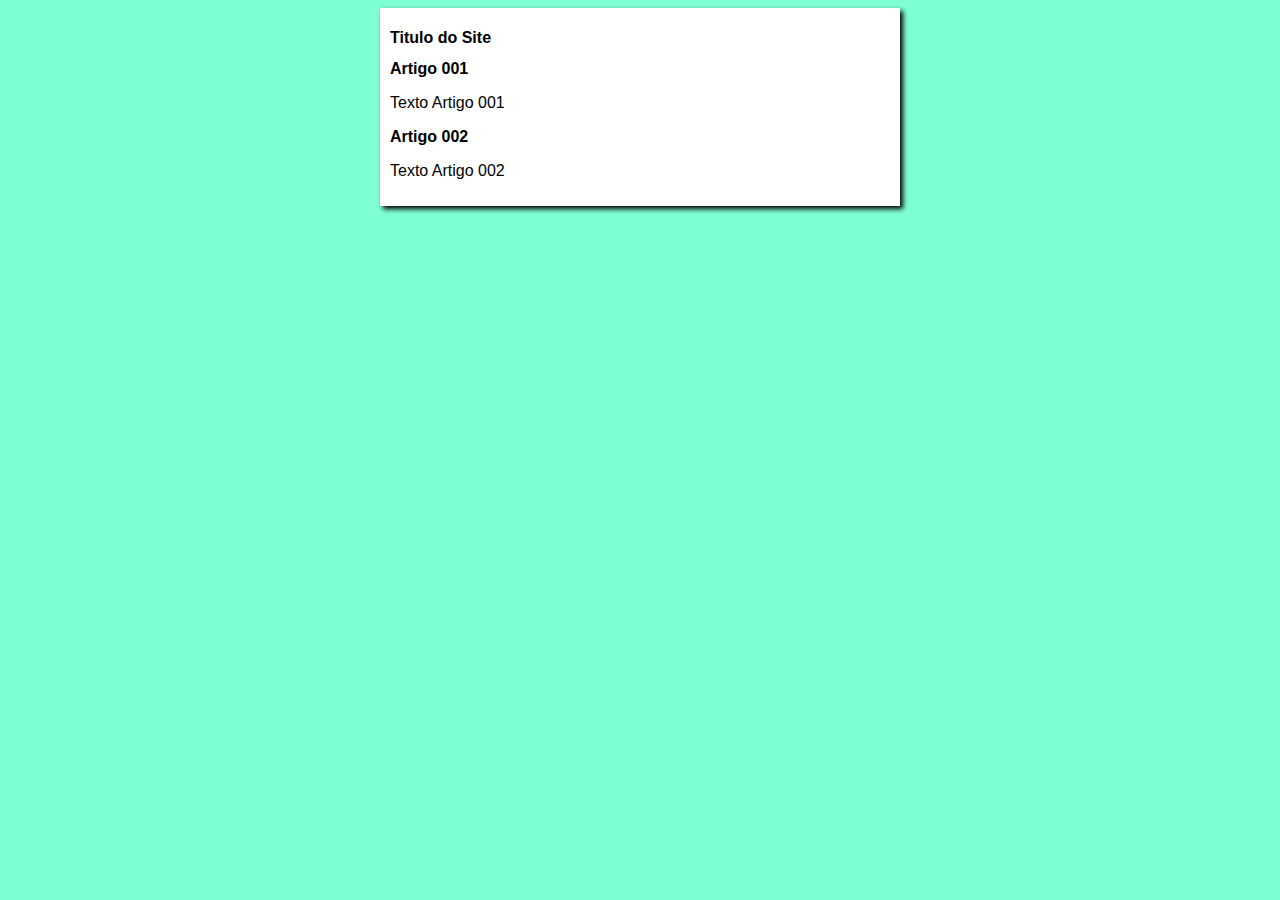
<file: Site/index.html>
<!DOCTYPE html>
<html lang="pt-br">
<head>
    <meta charset="UTF-8">
    <meta http-equiv="X-UA-Compatible" content="IE=edge">
    <meta name="viewport" content="width=device-width, initial-scale=1.0">
    <title>Titulo do site</title>
    <link rel="stylesheet" href="estilos/style.css">
</head>
<body>
    <main>
        <header>
            <h1>Titulo do Site</h1>
        </header>
        <article>
            <h2>Artigo 001</h2>
            <p>Texto Artigo 001</p>
        </article>
        <article>
            <h2>Artigo 002</h2>
            <p>Texto Artigo 002</p>
        </article>
        
    </main>

</body>
</html>
</file>
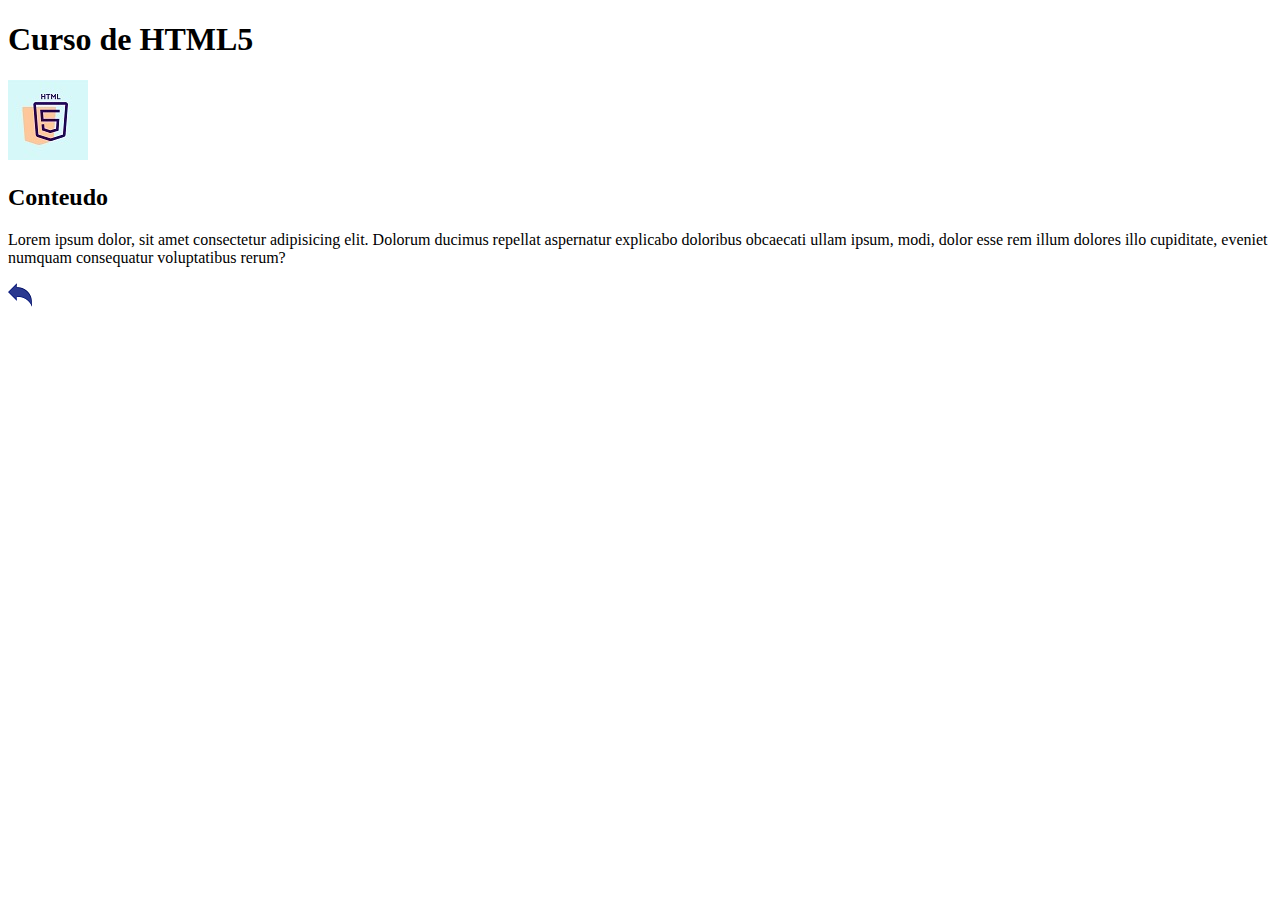
<file: Site/html.html>
<!DOCTYPE html>
<html lang="pt-br">
<head>
    <meta charset="UTF-8">
    <meta http-equiv="X-UA-Compatible" content="IE=edge">
    <meta name="viewport" content="width=device-width, initial-scale=1.0">
    <title>Curso de HTML5</title>
</head>
<body>
    <main>
        <header>
            <h1>Curso de HTML5</h1>
            <img src="imagens/html5.jpg" alt="HTML5 img">

        </header>
    <article>
        <h2>Conteudo</h2>
             <p>Lorem ipsum dolor, sit amet consectetur adipisicing elit. Dolorum ducimus repellat aspernatur explicabo doloribus obcaecati ullam ipsum, modi, dolor esse rem illum dolores illo cupiditate, eveniet numquam consequatur voluptatibus rerum?</p>

    </article>
    <article>
        <a href="index.html"><img src="imagens/seta.png" alt="Voltar"></a>  
    </article>


    </main>
    
</body>
</html>
</file>
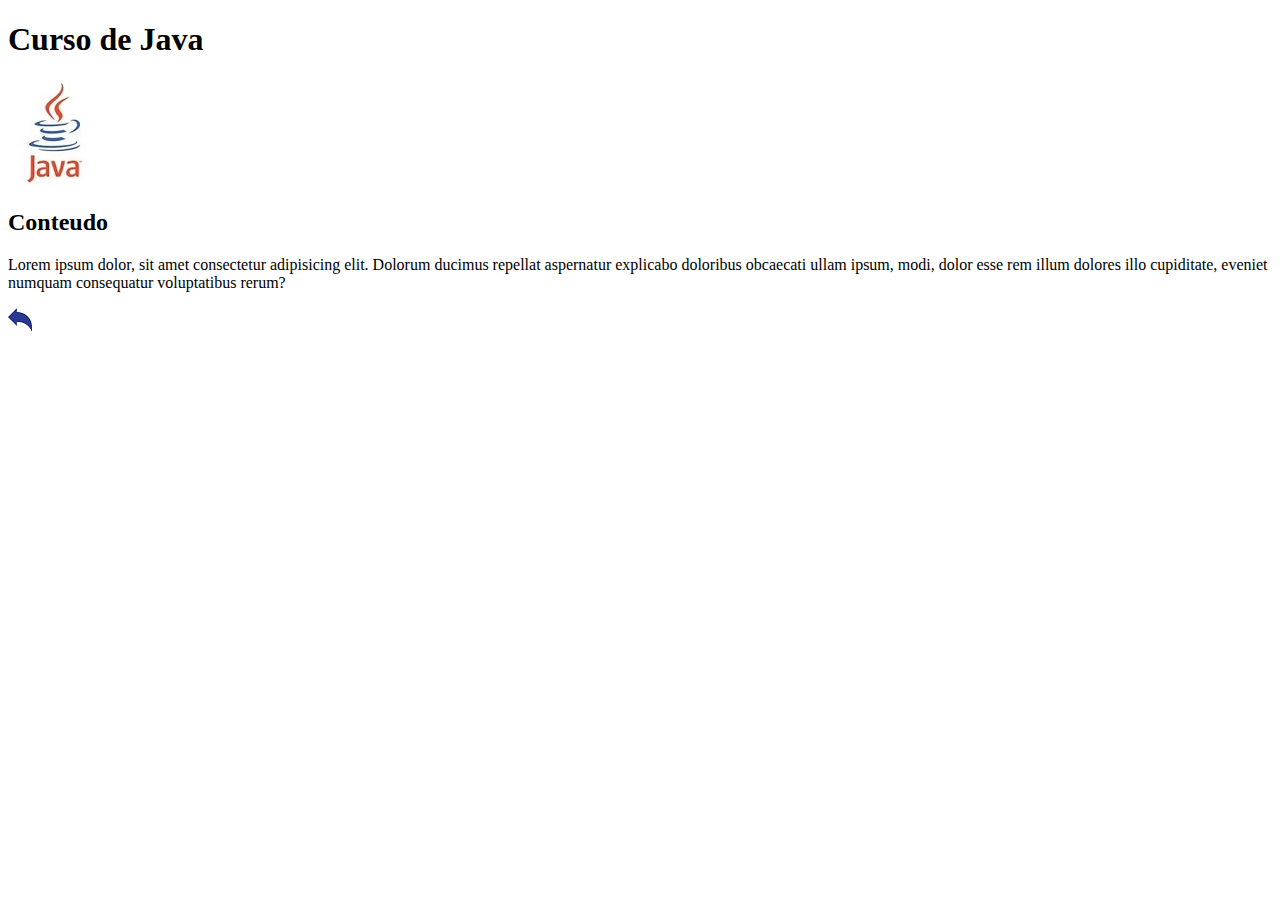
<file: Site/Java.html>
<!DOCTYPE html>
<html lang="pt-br">
<head>
    <meta charset="UTF-8">
    <meta http-equiv="X-UA-Compatible" content="IE=edge">
    <meta name="viewport" content="width=device-width, initial-scale=1.0">
    <title>Curso de Java</title>
</head>
<body>
    <main>
        <header>
            <h1>Curso de Java</h1>
            <img src="imagens/java.jpg" alt="Java img">


        </header>
        <article>
            <h2>Conteudo</h2>
                 <p>Lorem ipsum dolor, sit amet consectetur adipisicing elit. Dolorum ducimus repellat aspernatur explicabo doloribus obcaecati ullam ipsum, modi, dolor esse rem illum dolores illo cupiditate, eveniet numquam consequatur voluptatibus rerum?</p>
    
        </article>
        <article>
            <a href="index.html"><img src="imagens/seta.png" alt="Voltar"></a>   
        </article>


    </main>
    
</body>
</html>
</file>
<file: Site/estilos/style.css>
*{
    font-family: Arial, Helvetica, sans-serif;
    font-size: 16px;
}
body{
    background-color: aquamarine;
}

main{
    background-color: white;
    width: 500px;
    margin: auto;
    padding: 10px;
    box-shadow: 3px 3px 5px black ;
}
</file>
